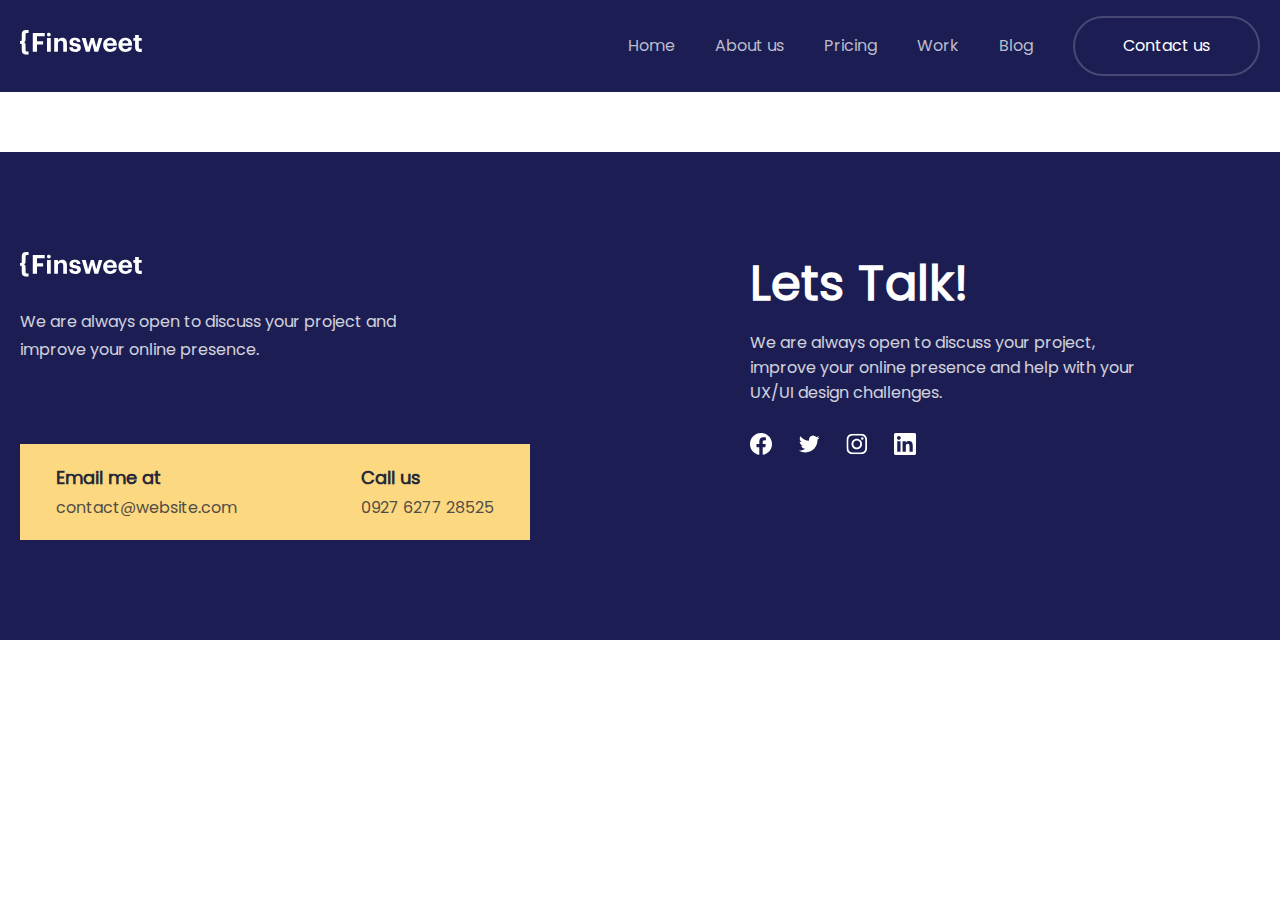
<file: Finsweet/index.html>
<!DOCTYPE html>
<html lang="en">
<head>
    <meta charset="UTF-8">
    <meta http-equiv="X-UA-Compatible" content="IE=edge">
    <meta name="viewport" content="width=device-width, initial-scale=1.0">
    <title>Home</title>
    <link rel="stylesheet" href="./css/style.css">
</head>
<body>
    <header class="header">
        <div class="container">
            <nav class="navbar">
                <a href="./index.html">
                    <img src="./images/header_footer/Logo.svg" alt="Logo">
                </a>
                <div class="navbar_items">
                    <a href="./index.html" class="navbar_link">Home</a>
                    <a href="./pages/about.html" class="navbar_link">About us</a>
                    <a href="./pages/pricing.html" class="navbar_link">Pricing</a>
                    <a href="./pages/work.html" class="navbar_link">Work</a>
                    <a href="./pages/blog.html" class="navbar_link">Blog</a>
                    <button class="navbar_btn"><a href="./pages/contact.html">Contact us</a></button>
                </div>
                <div id="burger_menu" class="burger_menu">
                    <span class="burger_menu__top"></span>
                    <span class="burger_menu__center"></span>
                    <span class="burger_menu__bottom"></span>
                </div>
            </nav>
        </div>
    </header>
    <main>
        <section></section>
    </main>
    <footer>
        <div class="container">
            <div class="footer">
                <div class="footer_left">
                    <a href="./index.html">
                        <img src="./images/header_footer/Logo.svg" alt="Logo">
                    </a>
                    <p>We are always open to discuss your project and improve your online presence.</p>
                    <div class="footer_card">
                        <h4>
                            Email me at
                            <span>contact@website.com</span>
                        </h4>
                        <h4>
                            Call us
                            <span>0927 6277 28525</span>
                        </h4>
                    </div>
                </div>
                <div class="footer_right">
                    <h2>Lets Talk!</h2>
                    <p>We are always open to discuss your project, improve your online presence and help with your UX/UI design challenges.</p>
                    <div class="footer_icons">
                        <a href="https://www.facebook.com/">
                            <img class="footer_icon" src="./images/header_footer/ion_facebock.svg" alt="facebook">
                        </a>
                        <a href="https://twitter.com/">
                            <img class="footer_icon" src="./images/header_footer/twitter.svg" alt="twitter">
                        </a>
                        <a href="https://www.instagram.com/">
                            <img class="footer_icon" src="./images/header_footer/instagram.svg" alt="instagram">
                        </a>
                        <a href="https://www.linkedin.com/">
                            <img class="footer_icon" src="./images/header_footer/linkedin.svg" alt="linkedin">
                        </a>
                    </div>
                </div>
            </div>
        </div>
    </footer>
    <script src="./js/script.js"></script>
</body>
</html>
</file>
<file: Finsweet/css/style.css>
@font-face {
  font-display: swap;
  font-family: "Poppins";
  font-style: normal;
  font-weight: 400;
  src: url("../fonts/poppins-v20-latin-regular.woff2") format("woff2");
}
* {
  padding: 0;
  margin: 0;
  box-sizing: border-box;
  font-family: "Poppins";
}

body, html {
  padding-top: 46px;
  font-family: "Poppins";
  overflow-x: hidden;
}

.container {
  max-width: 1320px;
  width: 100%;
  margin: 0 auto;
  padding: 0 20px;
}

section {
  padding: 30px 0;
}

a {
  text-decoration: none;
}

button {
  cursor: pointer;
}

li {
  list-style: none;
}

.header {
  position: fixed;
  top: 0;
  left: 0;
  right: 0;
  width: 100%;
  background-color: #1C1E53;
  height: 92px;
  display: flex;
  align-items: center;
  z-index: 99;
}

.navbar {
  display: flex;
  align-items: center;
  justify-content: space-between;
}
.navbar_items {
  display: flex;
  align-items: center;
  gap: 40px;
}
.navbar_link {
  color: #BBBBCB;
  font-size: 16px;
  font-weight: 500;
  line-height: 28px;
}
.navbar_link:hover {
  color: #ffffff;
}
.navbar_btn {
  padding: 14px 48px;
  border: 2px solid rgba(244, 246, 252, 0.2);
  border-radius: 40px;
  background-color: transparent;
  transition: 0.3s;
}
.navbar_btn a {
  color: #ffffff;
  font-size: 16px;
  line-height: 28px;
  font-weight: 500;
}
.navbar_btn:hover {
  background-color: rgba(244, 246, 252, 0.2);
  border-color: transparent;
}
.navbar .burger_menu {
  position: relative;
  width: 24px;
  height: 24px;
  display: none;
  align-items: center;
  justify-content: space-evenly;
  flex-direction: column;
}
.navbar .burger_menu span {
  width: 100%;
  height: 3px;
  background-color: #ffffff;
  border-radius: 3px;
  transition: all 0.5s ease-in-out;
}

footer {
  background-color: #1C1E53;
  padding: 100px 0;
}

.footer {
  display: flex;
  align-items: flex-start;
  justify-content: space-between;
  gap: 50px;
}
.footer_left {
  max-width: 510px;
  width: 100%;
}
.footer_left p {
  font-size: 16px;
  line-height: 28px;
  max-width: 400px;
  color: #ffffff;
  opacity: 0.8;
  margin: 24px 0 80px 0;
}
.footer_card {
  width: 100%;
  background-color: #FCD980;
  padding: 18px 36px;
  display: flex;
  align-items: center;
  justify-content: space-between;
}
.footer_card h4 {
  display: flex;
  flex-direction: column;
  font-size: 18px;
  line-height: 32px;
  color: #282938;
}
.footer_card h4 span {
  font-size: 16px;
  line-height: 28px;
  opacity: 0.8;
  font-weight: 200;
}
.footer_right {
  max-width: 510px;
  width: 100%;
}
.footer_right h2 {
  font-size: 48px;
  line-height: 64px;
  color: #ffffff;
}
.footer_right p {
  font-size: 16px;
  max-width: 400px;
  color: #ffffff;
  opacity: 0.8;
  font-weight: 4200;
  margin: 14px 0 28px 0;
}
.footer_icons {
  display: flex;
  align-items: center;
  gap: 26px;
}
.footer_icon {
  width: 22px;
  height: 22px;
}

@media screen and (max-width: 1100px) {
  .footer {
    flex-direction: column;
    align-items: center;
  }
  .footer_left {
    display: flex;
    align-items: center;
    flex-direction: column;
  }
  .footer_left p {
    text-align: center;
  }
  .footer_right {
    display: flex;
    align-items: center;
    flex-direction: column;
  }
  .footer_right p {
    text-align: center;
  }
}
@media screen and (max-width: 978px) {
  .navbar_items {
    gap: 24px;
  }
  .navbar_btn {
    padding: 10px 32px;
  }
}
@media screen and (max-width: 768px) {
  .navbar_items {
    position: absolute;
    flex-direction: column;
    align-items: flex-start;
    height: calc(100vh - 92px);
    padding: 40px 20px;
    width: 60vw;
    top: 92px;
    right: 0;
    background-color: rgba(0, 2, 56, 0.768627451);
    -webkit-backdrop-filter: blur(4px);
            backdrop-filter: blur(4px);
    transition: all 0.5s ease-in-out;
    transform: translateX(100%);
  }
  .navbar_link {
    padding-left: 20px;
    font-size: 20px;
  }
  .navbar .burger_menu {
    display: flex;
    transition: all 0.3s ease-in-out;
  }
  .navbar_menu .navbar_items {
    transform: translateX(0) !important;
  }
  .navbar_menu .burger_menu__top {
    position: absolute;
    transform: rotate(135deg) !important;
  }
  .navbar_menu .burger_menu__center {
    position: absolute;
    transform: rotate(-135deg) !important;
  }
  .navbar_menu .burger_menu__bottom {
    display: none;
  }
  .footer h2 {
    font-size: 32px;
  }
}
@media screen and (max-width: 576px) {
  .navbar_items {
    width: 100vw;
    align-items: center;
  }
  .navbar_link {
    padding: 0;
  }
}
@media screen and (max-width: 480px) {
  .footer_card {
    flex-direction: column;
    gap: 32px;
  }
  .footer_card h4 {
    text-align: center;
  }
}
.btn_dark {
  padding: 14px 48px;
  font-size: 16px;
  line-height: 28px;
  border-radius: 40px;
  background-color: #282938;
  border: 1px solid transparent;
  transition: 0.3s;
}
.btn_dark:hover {
  background-color: transparent;
  border-color: #282938;
  color: #282938;
}

.btn_yellow {
  padding: 14px 48px;
  font-size: 16px;
  line-height: 28px;
  border-radius: 40px;
  background-color: #FCD980;
  border: 1px solid transparent;
  transition: 0.3s;
}
.btn_yellow:hover {
  background-color: transparent;
  border-color: #FCD980;
  color: #FCD980;
}

.btn_light_black {
  padding: 14px 48px;
  font-size: 16px;
  line-height: 28px;
  border-radius: 40px;
  background-color: #535460;
  border: 1px solid transparent;
  transition: 0.3s;
}
.btn_light_black:hover {
  background-color: transparent;
  border-color: #535460;
  color: #535460;
}

.btn_light_yellow {
  padding: 14px 48px;
  font-size: 16px;
  line-height: 28px;
  border-radius: 40px;
  background-color: #FDE4A6;
  border: 1px solid transparent;
  transition: 0.3s;
}
.btn_light_yellow:hover {
  background-color: transparent;
  border-color: #FDE4A6;
  color: #FDE4A6;
}/*# sourceMappingURL=style.css.map */
</file>
